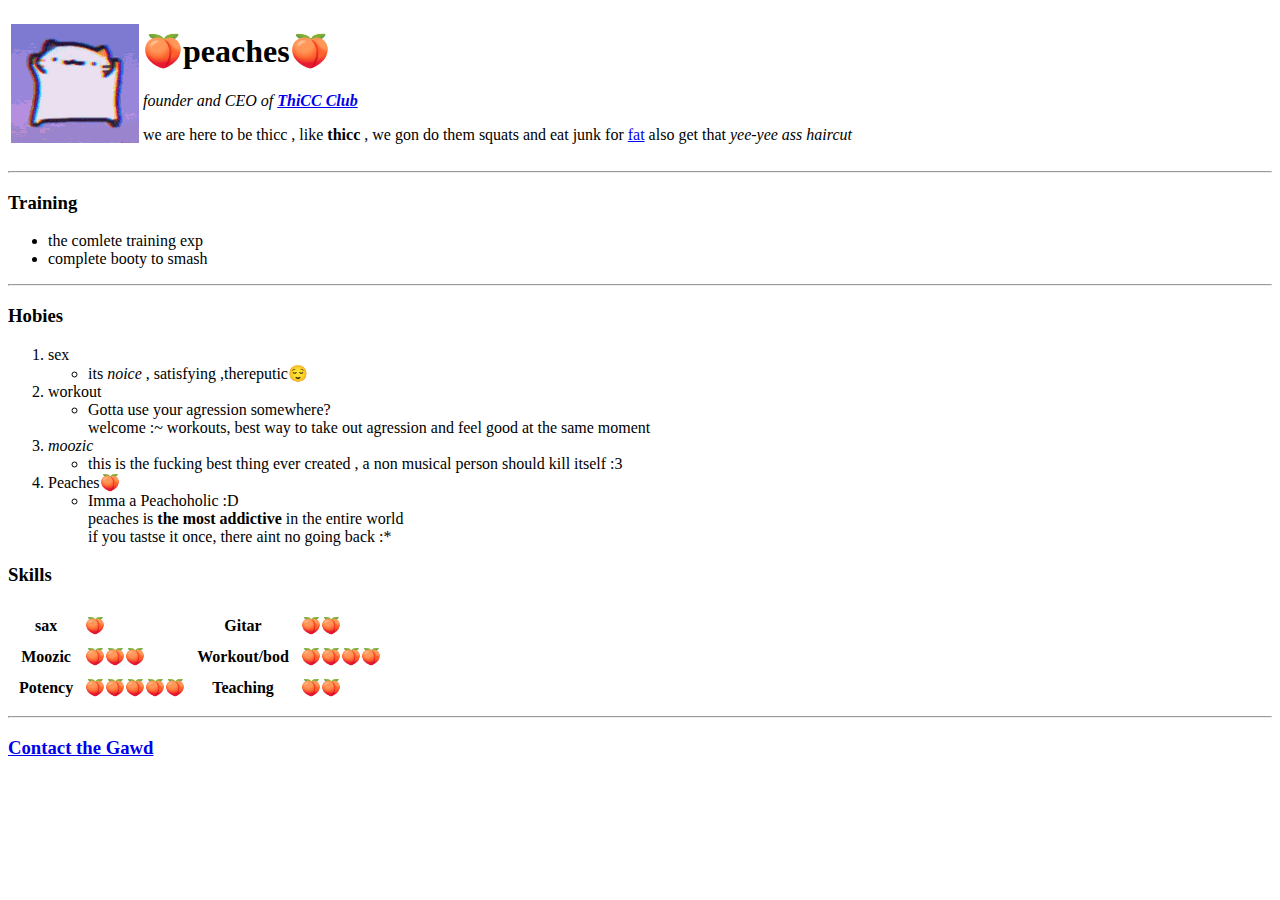
<file: index.html>
<!DOCTYPE html>
<html lang="en" dir="ltr">

<head>
  <meta charset="utf-8">
  <title>sex</title>
</head>

<body>
  <table>
    <tr>
      <td><img src="catbibe.gif" alt="hehe"></td>
      <td>
      <h1>🍑peaches🍑</h1>
      <em><p>founder and CEO of <strong> <a href="https://www.instagram.com/peach_gawd/"> ThiCC Club</a></strong></p></em>
      <p>we are here to be thicc , like <strong>thicc</strong> , we gon do them squats and eat junk for <a href="https://onlyfans.com/karthicc"> fat</a> also get that <em>yee-yee ass haircut</em></p>
      </td>
    </tr>
  </table>
  <hr>
  <h3>Training</h3>
  <ul>
    <li>the comlete training exp</li>
    <li>complete booty to smash</li>
  </ul>
  <hr>
  <h3>Hobies</h3>
  <ol>
    <li>sex</li>
    <ul>
      <li>its <em> noice </em>, satisfying ,thereputic😌</li>
    </ul>
    <li>workout</li>
    <ul>
      <li>Gotta use your agression somewhere?<br>
        welcome :~ workouts, best way to take out agression and feel good at the same moment
      </li>
    </ul>
    <li><em>moozic</em></li>
    <ul>
      <li>this is the fucking best thing ever created , a non musical person should kill itself :3</li>
    </ul>
    <li>Peaches🍑</li>
    <ul>
      <li>Imma a Peachoholic :D <br>
      peaches is <strong>the most addictive</strong> in the entire world <br>
      if you tastse it once, there aint no going back :*</li>
    </ul>
  </ol>
  <h3>Skills</h3>
  <table cellspacing="10px">
    <tbody>
      <tr>
        <th>sax</th><td>🍑</td><th>Gitar</th><td>🍑🍑</td>
      </tr>
      <tr>
        <th>Moozic</th><td>🍑🍑🍑</td><th>Workout/bod</th><td>🍑🍑🍑🍑</td>
      </tr>
      <tr><th>Potency</th><td>🍑🍑🍑🍑🍑</td><th>Teaching</th><td>🍑🍑</td></tr>
    </tbody>
  </table>
  <hr>
  <h3><a href="contact.html">Contact the Gawd</h3></a> 
</body>
</html>
</file>
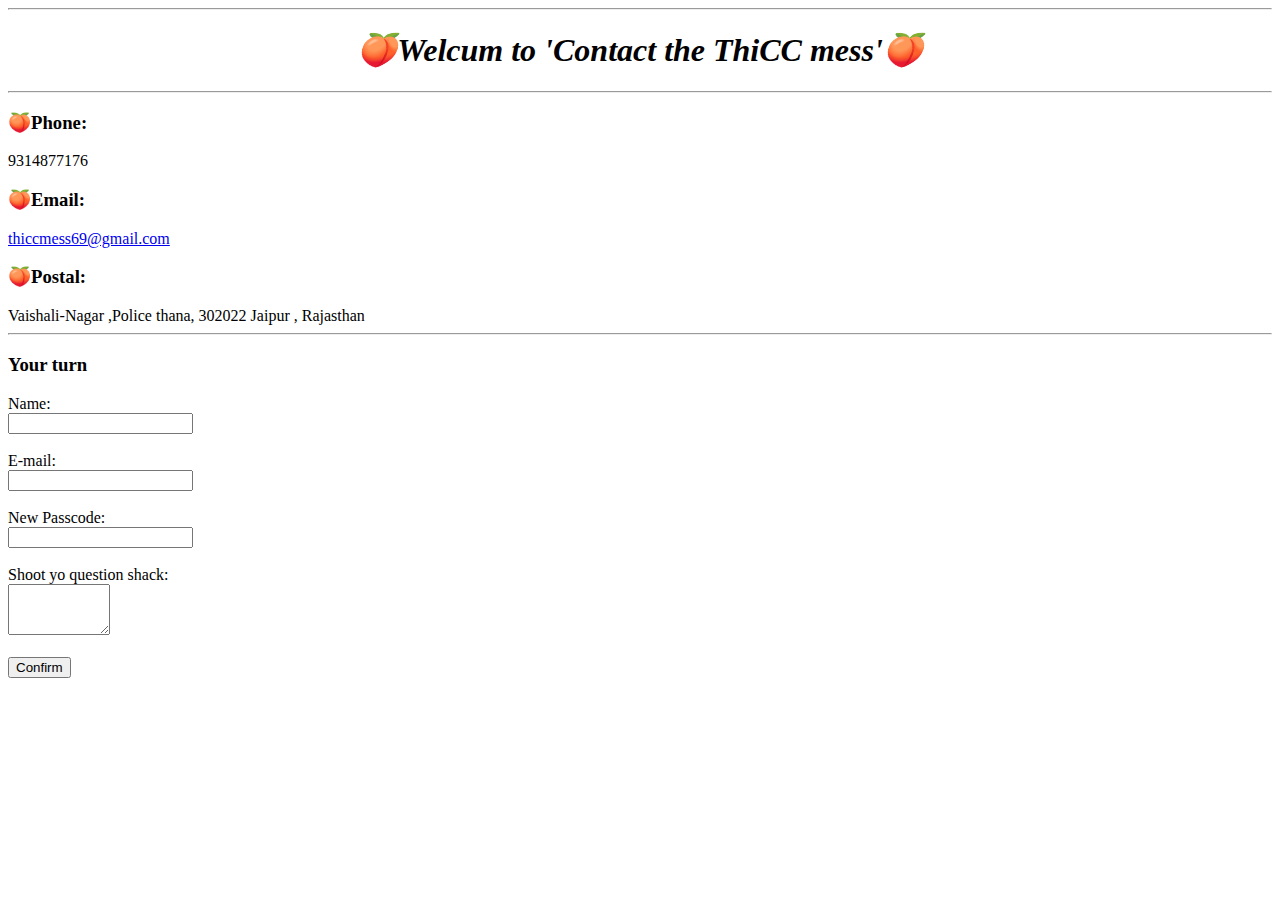
<file: contact.html>
<!DOCTYPE html>
<html lang="en">
<head>
    <meta charset="UTF-8">
    <meta http-equiv="X-UA-Compatible" content="IE=edge">
    <meta name="viewport" content="width=device-width, initial-scale=1.0">
    <title>Contact Me</title>
</head>
<body>
    <hr>
    <center>
    <h1><em>🍑Welcum to 'Contact the ThiCC mess'🍑</em></h1></center>
    <hr>
    <h3>🍑Phone:</h3>9314877176 <br>
    <h3>🍑Email:</h3><a href="#">thiccmess69@gmail.com</a> <br>
    <h3>🍑Postal:</h3>Vaishali-Nagar ,Police thana, 302022 Jaipur , Rajasthan <br>
    <hr>
    <h3>Your turn </h3>
    <form action="index.html" enctype="text/plain"> 
        <label for="name">Name: </label><br>
        <input type="text"><br> <br>
        <label for="email">E-mail: </label><br>
        <input type="email"><br><br>
        <label for="password">New Passcode: </label><br>
        <input type="password">
        <br><br>
        <label for="queries">Shoot yo question shack: </label><br>
        <textarea name="xD" id="" cols="10" rows="3a0"></textarea>
        <br><br>
        <input type="submit" name="Confirm" value="Confirm">   
    </form>
</body>
</html>
</file>
